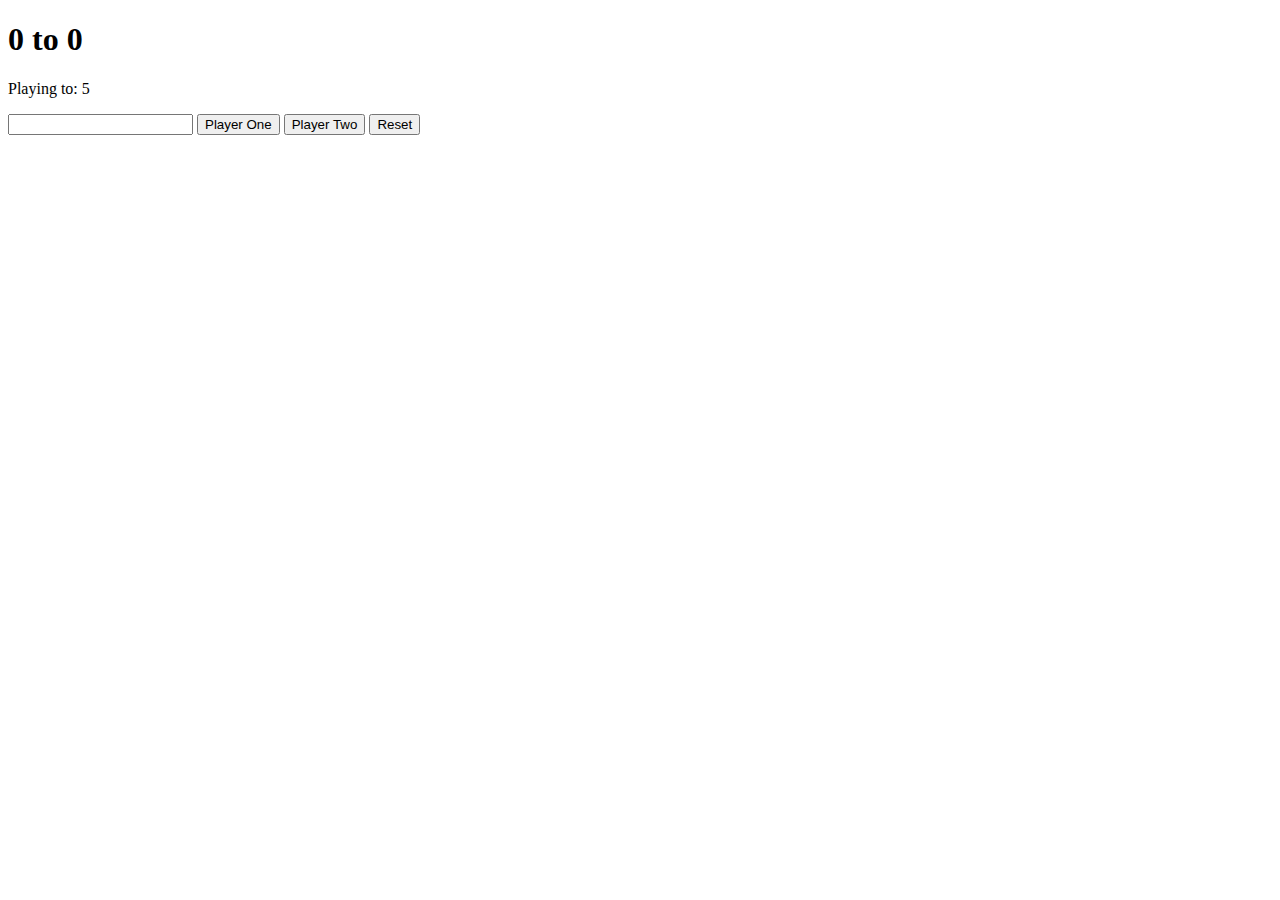
<file: ScoreKeeper Game/index.html>
<!DOCTYPE html>
<html lang="en">
<head>
	<meta charset="UTF-8">
	<title>Score Keeper</title>
	<link rel="stylesheet" type="text/css" href="style.css">
	
</head>
<body>

	<h1><span id="p1display"> 0 </span> to <span id="p2display">0</span> </h1>
	<p>Playing to: <span> 5 </span> </p>
	<input type="number">
	<button id="p1"> Player One</button>
    <button id="p2"> Player Two</button>
    <button id="reset"> Reset</button>

    <script src="main.js" type="text/javascript"></script>
</body>
</html>
</file>
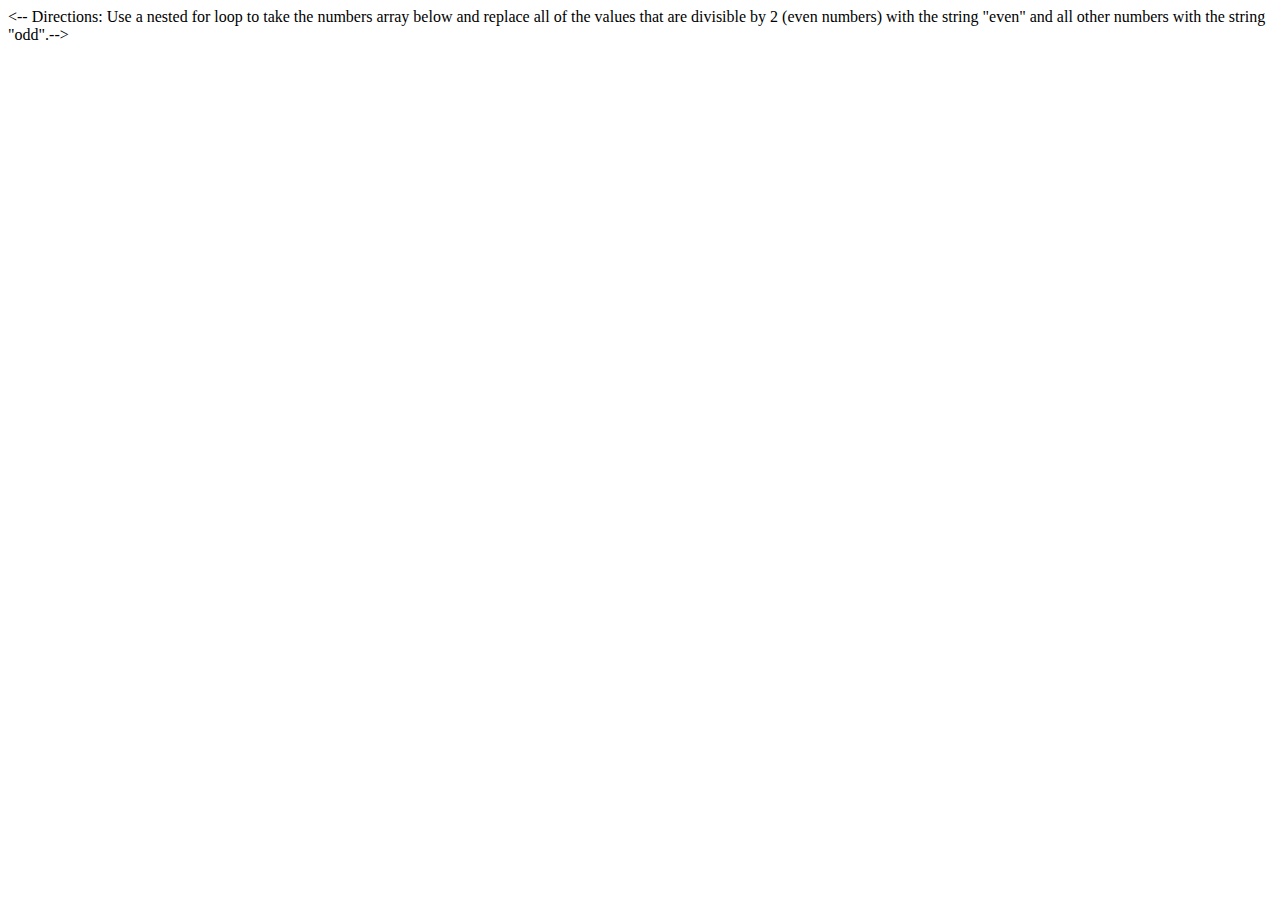
<file: NestedNumbers.html>
<!DOCTYPE html>
<html lang="es">
<head>
<!-- Required meta tags -->
<meta charset="utf-8">
<meta name="viewport" content="width=device-width, initial-scale=1, shrink-to-fit=no">


</head>
<body>
	<-- Directions:
Use a nested for loop to take the numbers array below and replace all of the values that are divisible by 2 (even numbers) with the string "even" and all other numbers with the string "odd".-->
<script>
var numbers = [
    [243, 12, 23, 12, 45, 45, 78, 66, 223, 3],
    [34, 2, 1, 553, 23, 4, 66, 23, 4, 55],
    [67, 56, 45, 553, 44, 55, 5, 428, 452, 3],
    [12, 31, 55, 445, 79, 44, 674, 224, 4, 21],
    [4, 2, 3, 52, 13, 51, 44, 1, 67, 5],
    [5, 65, 4, 5, 5, 6, 5, 43, 23, 4424],
    [74, 532, 6, 7, 35, 17, 89, 43, 43, 66],
    [53, 6, 89, 10, 23, 52, 111, 44, 109, 80],
    [67, 6, 53, 537, 2, 168, 16, 2, 1, 8],
    [76, 7, 9, 6, 3, 73, 77, 100, 56, 100]
];

// your code goes here
for (var row = 0; row < numbers.length; row++) {
  
  for(var column = 0; column < numbers[row].length; column++) {
    if (numbers[row][column] % 2 === 0) {
      numbers[row][column] = "even";
    }else {
      numbers[row][column] = "odd"; 
    }
  }
}

console.log(numbers); 

</script>

</body>
</html>
</file>
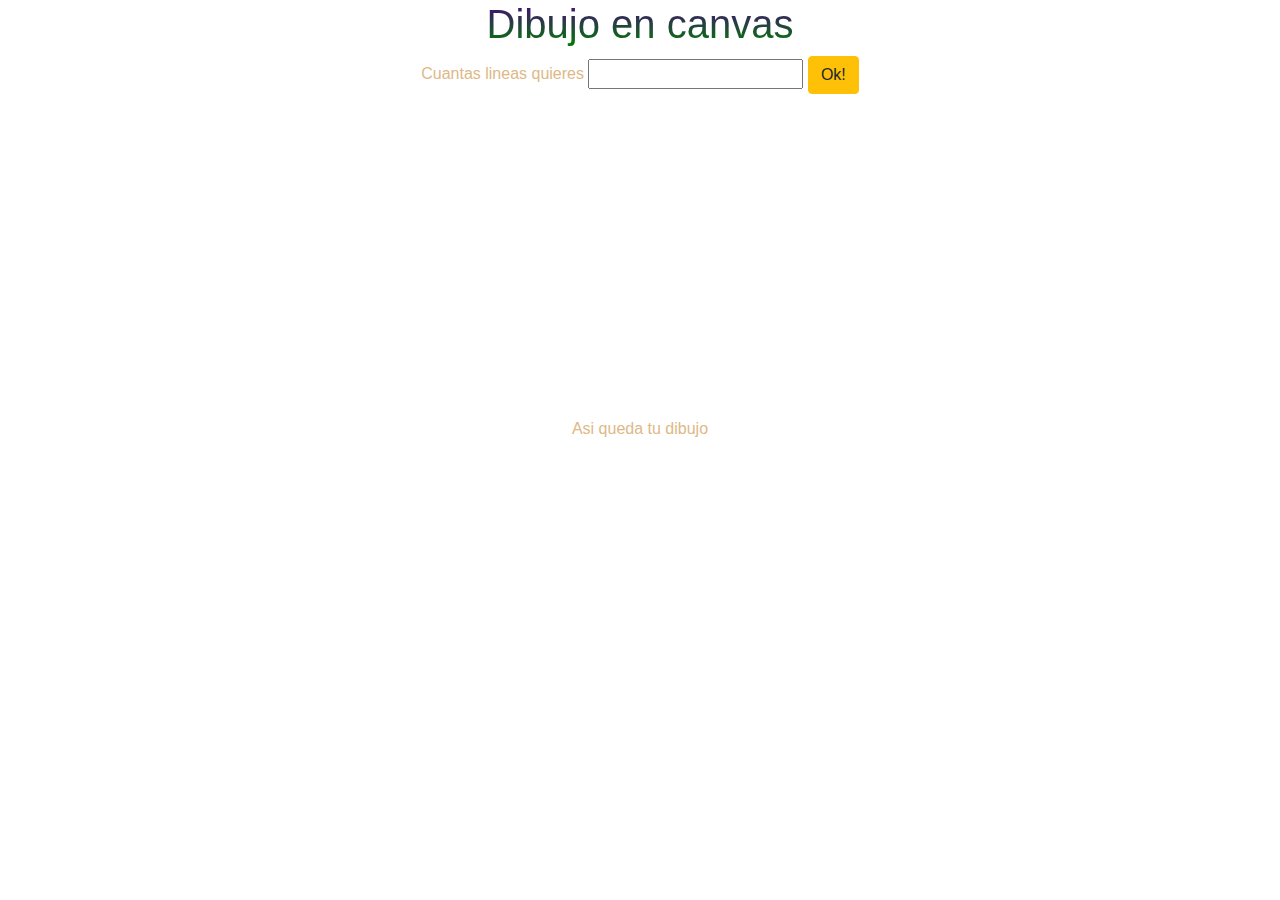
<file: Playing With Canvas/canvas.html>
<!DOCTYPE html>
<html lang="en">
<head>
    <meta charset="UTF-8">
    <meta name="viewport" content="width=device-width, initial-scale=1.0">
    <meta http-equiv="X-UA-Compatible" content="ie=edge">
    <link rel="stylesheet" href="canvas.css">
    <link rel="stylesheet" href="https://maxcdn.bootstrapcdn.com/bootstrap/4.0.0/css/bootstrap.min.css" integrity="sha384-Gn5384xqQ1aoWXA+058RXPxPg6fy4IWvTNh0E263XmFcJlSAwiGgFAW/dAiS6JXm" crossorigin="anonymous">
    <title>Canvas</title>
</head>
<body>
<div class="container-fluid">
    <h1 class="texto">Dibujo en canvas</h1>
    <p>
      Cuantas lineas quieres
      <input type="text" id="texto_lineas" />
      <input class="btn btn-warning" type="button" value="Ok!" id="btn" />
    </p>
    <canvas width="300" height="300" id="picture"></canvas>
    <p>Asi queda tu dibujo</p>
</div>
    <script src="dibujo.js"></script>
    <script src="https://code.jquery.com/jquery-3.2.1.slim.min.js" integrity="sha384-KJ3o2DKtIkvYIK3UENzmM7KCkRr/rE9/Qpg6aAZGJwFDMVNA/GpGFF93hXpG5KkN" crossorigin="anonymous"></script>
    <script src="https://cdnjs.cloudflare.com/ajax/libs/popper.js/1.12.9/umd/popper.min.js" integrity="sha384-ApNbgh9B+Y1QKtv3Rn7W3mgPxhU9K/ScQsAP7hUibX39j7fakFPskvXusvfa0b4Q" crossorigin="anonymous"></script>
    <script src="https://maxcdn.bootstrapcdn.com/bootstrap/4.0.0/js/bootstrap.min.js" integrity="sha384-JZR6Spejh4U02d8jOt6vLEHfe/JQGiRRSQQxSfFWpi1MquVdAyjUar5+76PVCmYl" crossorigin="anonymous"></script>
</body>
</html>
</file>
<file: ScoreKeeper Game/style.css>
.winner{
	color:green;
}
</file>
<file: Playing With Canvas/canvas.css>
.texto {
    background: -webkit-linear-gradient(indigo,green);
    -webkit-background-clip:text;
    -webkit-text-fill-color: transparent;
    color: tomato;  
    text-align: center;
  }
p{
    color: burlywood;
}
div{
    text-align: center;
}
</file>
